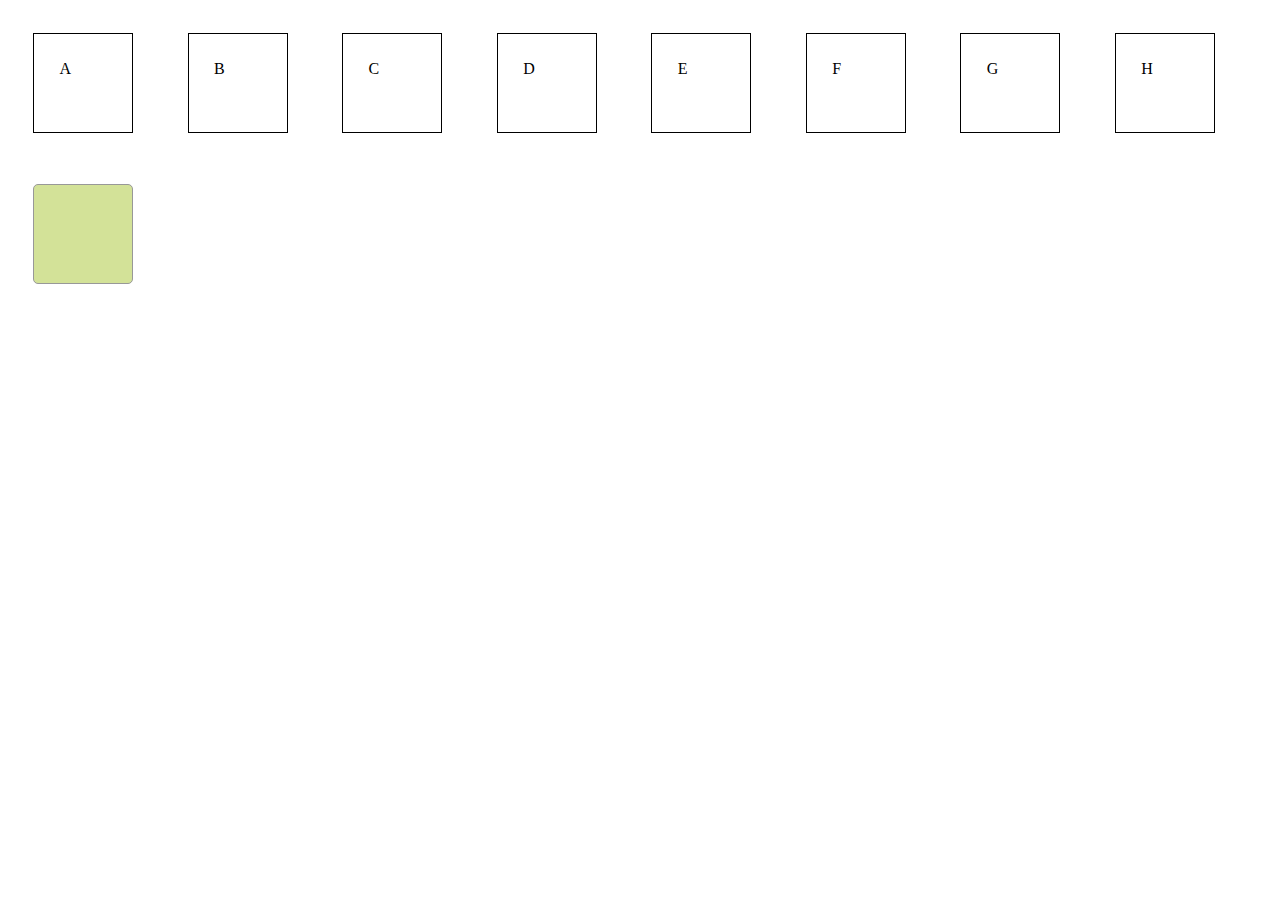
<file: Week 3/Codetogether4.html>
<!DOCTYPE html>
<html lang="en">
<head>
	<meta charset="UTF-8">
	<title>Lets Position</title>
	<link rel="stylesheet" type="text/css" href="animate.css">

</head>
<body>
	<div tabindex="1">A</div>
	<div tabindex="2">B</div>
	<div tabindex="3">C</div>
	<div tabindex="4">D</div>
	<div tabindex="5">E</div>
	<div tabindex="6">F</div>
	<div tabindex="7">G</div>
	<div tabindex="8">H</div>
	<div tabindex="9" class ="animate" ></div>
</body>
</html>
</file>
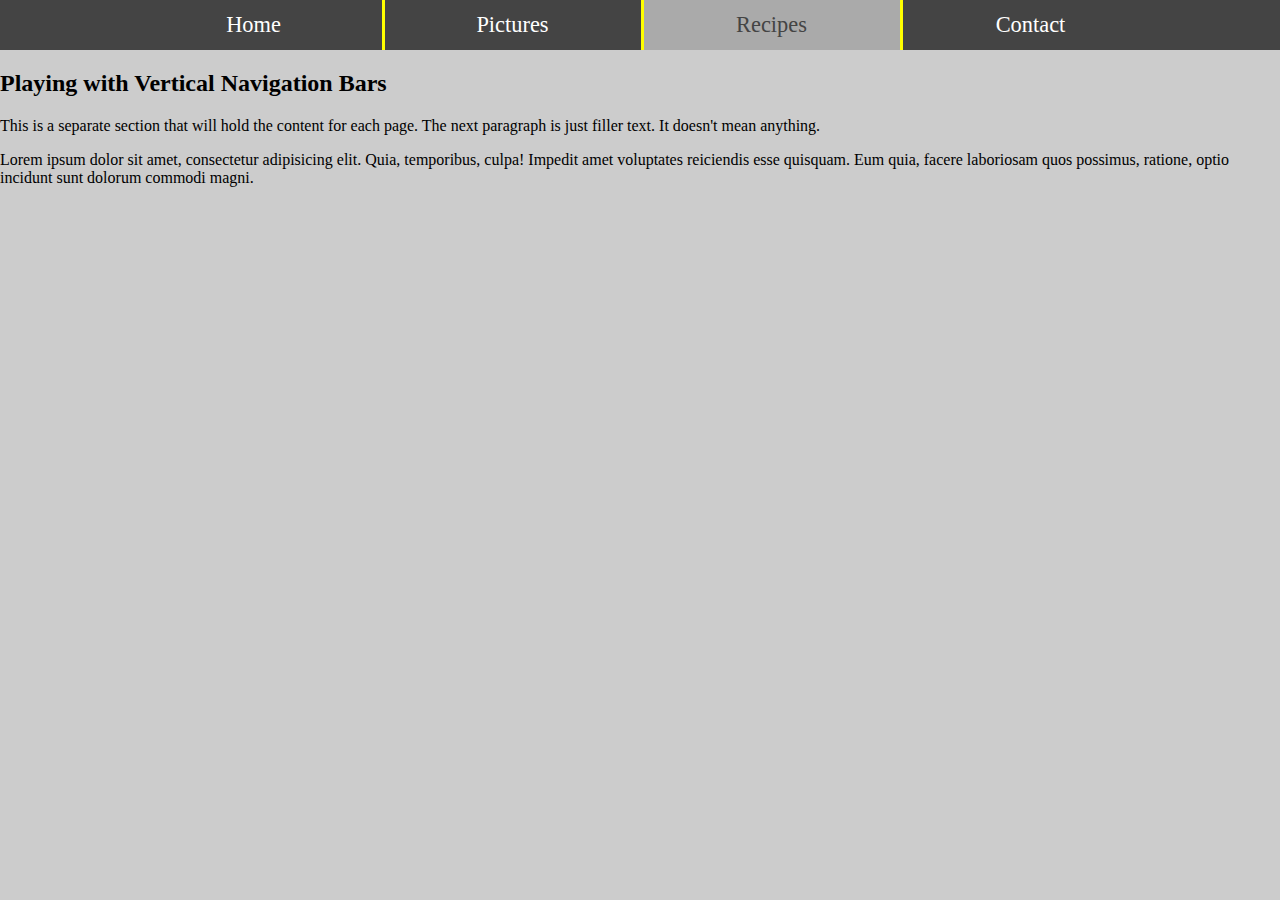
<file: Week 4/Dropdown Navigation/dropdownnavigation.html>
<!DOCTYPE html>
<html lang="en">
<head>
	<meta charset="UTF-8">
	<title>Styled Navigation</title>
	<link rel="stylesheet" href="dropdownnavigation.css">
</head>
<body>
    <nav>
      <ul>
        <li><a href="#">Home</a></li>
        <li><a href="#">Pictures</a>
          <ul>
            <li><a href="#">2015</a></li>
            <li><a href="#">2014</a></li>
            <li><a href="#">2013</a></li>
          </ul>
        </li>
        <li><a href="#" class="active">Recipes</a>
          <ul>
            <li><a href="#">Appetizers</a></li>
            <li><a href="#">Main</a></li>
            <li><a href="#">Desserts</a></li>
          </ul>
        </li>
        <li><a href="#">Contact</a></li>
      </ul>
    </nav>
  <section>
		<h2>Playing with Vertical Navigation Bars</h2>
		<p>This is a separate section that will hold the content for each page.  The next paragraph is just filler text. It doesn't mean anything.</p>
		<p>Lorem ipsum dolor sit amet, consectetur adipisicing elit. Quia, temporibus, culpa! Impedit amet voluptates reiciendis esse quisquam. Eum quia, facere laboriosam quos possimus, ratione, optio incidunt sunt dolorum commodi magni.</p>
	</section>
</body>
</html>
</file>
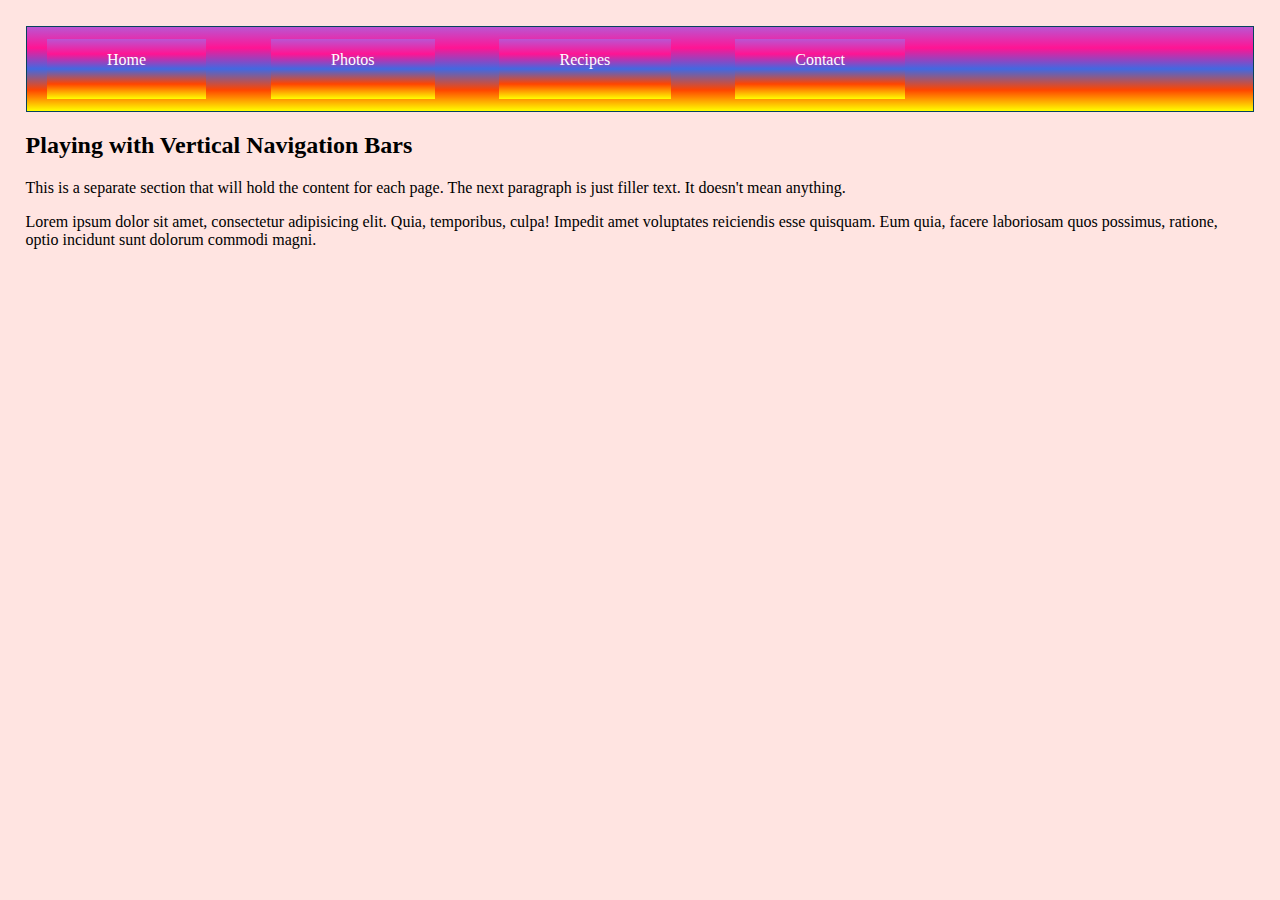
<file: Week 4/Horizontal Navigation/horizontalnavigation.html>
<!DOCTYPE html>
<html lang="en">
  <head>
    <meta charset="UTF-8">
    <title>Styled Navigation</title>
    <link rel="stylesheet" href="horizontalnavigation.css">
  </head>
  <body class="current">
    <nav>
      <a href="">Home</a>
      <a href="">Photos</a>
      <a href="">Recipes</a>
      <a href="">Contact</a>
    </nav>
    <section>
      <h2>Playing with Vertical Navigation Bars</h2>
      
      <p>This is a separate section that will hold the content for each page.  The next paragraph is just filler text. It doesn't mean anything.</p>
      
      <p>Lorem ipsum dolor sit amet, consectetur adipisicing elit. Quia, temporibus, culpa! Impedit amet voluptates reiciendis esse quisquam. Eum quia, facere laboriosam quos possimus, ratione, optio incidunt sunt dolorum commodi magni.</p>
    </section>
  </body>
</html>
</file>
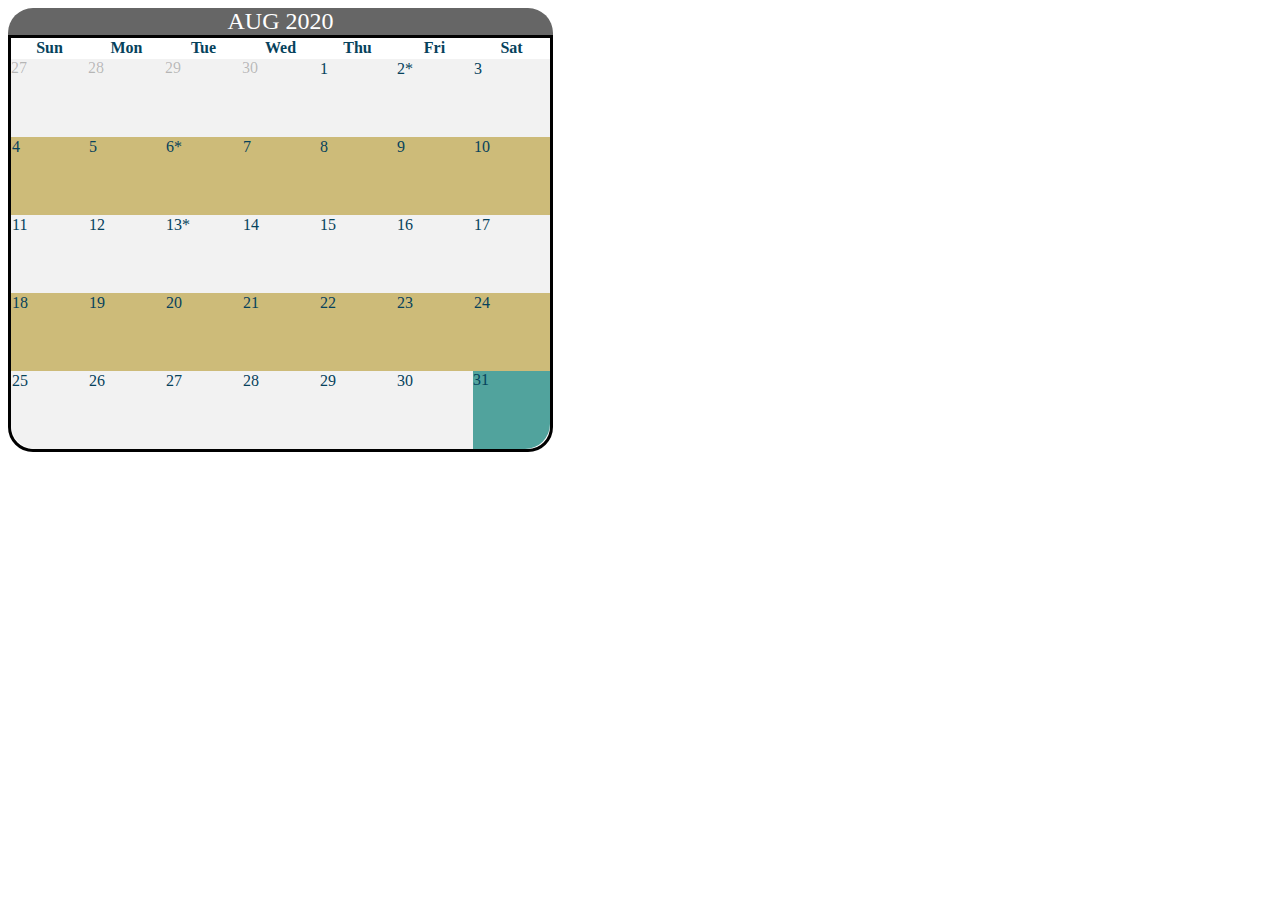
<file: Week 4/Table/table.html>
<!DOCTYPE html>
<html lang="en">
<head>
	<meta charset="UTF-8">
	<title>Calendar Table</title>
	<link rel="stylesheet" type="text/css" href="calStyle.css">
</head>
<body>
	<table class="cal">
		<caption>AUG 2020</caption>
		<thead>
			<tr>
				<th>Sun</th>
				<th>Mon</th>
				<th>Tue</th>
				<th>Wed</th>
				<th>Thu</th>
				<th>Fri</th>
				<th>Sat</th>
			</tr>
		</thead>

	    <tbody>
	    	<tr>
	    		<td class="old">27</td>
			    <td class="old">28</td>
	          	<td class="old">29</td>
	            <td class="old">30</td>
	            <td>1</td>
	            <td>2*<span>Lunch with Mom</span></td>
                <td>3</td>
			</tr>
			<tr>
                <td>4</td>
                <td>5</td>
                <td>6*<span>Meet with </span></td>
                <td>7</td>
                <td>8</td>
                <td>9</td>
                <td>10</td>
            </tr>
            <tr>
            	<td>11</td>
            	<td>12</td>
            	<td>13*<span>Library Helper!</span></td>
            	<td>14</td>
            	<td>15</td>
            	<td>16</td>
            	<td>17</td>
            </tr>
            <tr>
            	<td>18</td>
            	<td>19</td>
            	<td>20</td>
            	<td>21</td>
            	<td>22</td>
            	<td>23</td>
            	<td>24</td>
            </tr>
            <tr>
            	<td>25</td>
            	<td>26</td>
            	<td>27</td>
            	<td>28</td>
            	<td>29</td>
            	<td>30</td>
            	<td class="holiday">31<span>BOO!<br/>Halloween</span></td>
            </tr>
        </tbody>
    </table>
</body>
</html>
</file>
<file: Week 4/Dropdown Navigation/dropdownnavigation.css>
/*http://css-snippets.com/drop-down-navigation */
body {
  margin: 0;
  padding: 0;
  background: #ccc;
}

nav ul {
  list-style: none;
  background-color: #444;
  text-align: center;
  padding: 0;
  margin: 0;
}

nav li {
    width: 20%;
    border-right: 3px solid yellow;
    height: 50px;
    line-height: 50px;
    font-size: 140%;
    display: inline-block;
    margin-right: -4px;
  }

nav li:last-child{
	    border-right: none;
}

nav li li{
	    border-right: none;
}

nav a {
  text-decoration: none;
  color: #fff;
  display: block;
  padding-left: 15px;
  transition: .5s background-color;
}

nav a:hover {
  background-color: #005f5f;
}

nav a.active {
  background-color: #aaa;
  color: #444;
  cursor: default;
}

/* Sub Menus */
nav li li {
  font-size: .8em;
}

nav > ul > li {
   text-align: center;
}

nav > ul > li > a {
    padding-left: 0;
}

/* Sub Menus */
nav li ul {
    position: absolute;
    display: none;
    width: inherit;
}

nav li:hover ul {
   display: block;
}

nav li ul li {
   display: block;
 }
</file>
<file: Week 4/Horizontal Navigation/horizontalnavigation.css>
body{
	background-color: #F2F2F2;
	margin: 1%;
	padding:1%;
}

nav{
	box-sizing:border-box;
	border: 1px solid #06425C;
	color:#486B02;
	background: -webkit-linear-gradient(#BA55D3 0%, #FF1493 25%,#4169E1 50%,#FF4500 75%,#FFFF00 100%);
	background: horizontal-gradient(#BA55D3 0%, #FF1493 25%,#4169E1 50%,#FF4500 75%,#FFFF00 100%);
	overflow:auto;
	padding-left:20px;
}

nav a{
	box-sizing:border-box;
	display:inline-block;
	height:60px;
	color: #FFFFFF;
	background: -webkit-linear-gradient(#BA55D3 0%, #FF1493 25%,#4169E1 50%,#FF4500 75%,#FFFF00 100%);
	text-decoration: none;
	margin:1% 5% 1% 0;
	padding:1% 5%;
	border-radius: 0px;

}
.current{
	background-color:#FFE4E1;
}

nav a:hover{
	background: -webkit-linear-gradient(#FFFF00 0%, #FF4500 25%,#4169E1 50%,#FF1493 75%,#BA55D3 100%);
	height:60px;
	text-align: center;
	border-radius: 25px;
      
}
</file>
<file: Week 4/Table/calStyle.css>
table.cal{
  color:#06425C;
  border-spacing: 0;
  border: 3px solid black;
  -webkit-border-radius: 25px 25px 0 0;
  border-radius: 0 0 25px 25px;
}
/*Alternate colors between even and odd weeks*/
tr:nth-child(odd) {
  background: #F2F2F2;
}
tr:nth-child(even) {
  background: #CDBB79;
}
​
/*To curve the bottom, we need to curve the
row and the element.  And each element needs to 
curve a different corner.*/
tr:last-child{
  -webkit-border-radius: 25px 25px 0 0;
  border-radius: 0 0 25px 25px; 
}
tr:last-child>td:first-child {
  -webkit-border-radius: 0 0 0 25px;
  border-radius: 0 0 0 25px;
}

tr:last-child>td:last-child{
  -webkit-border-radius: 0 0 25px 0;
  border-radius: 0 0 25px 0;  
}

/*Format the caption
Use border-radius for just some corners*/
.cal caption{
  text-transform: uppercase;
  background-color: #666666;
  color:#ffffff;
  font-size: 150%;
  -webkit-border-radius: 25px 25px 0 0;
  border-radius: 25px 25px 0 0;
}

/*Format common heading and element attributes*/
.cal th, .cal td{
  margin: 2px;
  padding-bottom: 2px;
}

/*Format the table headings*/
th{
  text-align: center;
  background: #FFFFFF;
}

/*Set the size and alignment for elements*/
.cal td{
  width:75px;
  height:75px;
  vertical-align:top;

}

/*Format any holidays*/
.holiday{
  margin:0;
  padding:0;
  background-color: #51A39D;
}

/*Use a background image*/
.old{
  padding:0;
  margin: 0;
  background-color: #51A39D;
  color:rgba(0,0,0,.25);
  background: url("https://s3-us-west-2.amazonaws.com/s.cdpn.io/389177/holiday.png") no-repeat;
  border-spacing: 0;
  
  /*This is the code used in the example*/
/*  background: url("../imgs/holiday.png") no-repeat;
*/  
}

/*By default, hide the appointments*/
span{
  display: block;
  text-align: center;
  color: #800000;
  visibility: hidden;
}

/*Show the appointments when the date is clicked on*/
td:hover>span{
  visibility:visible;
}
</file>
